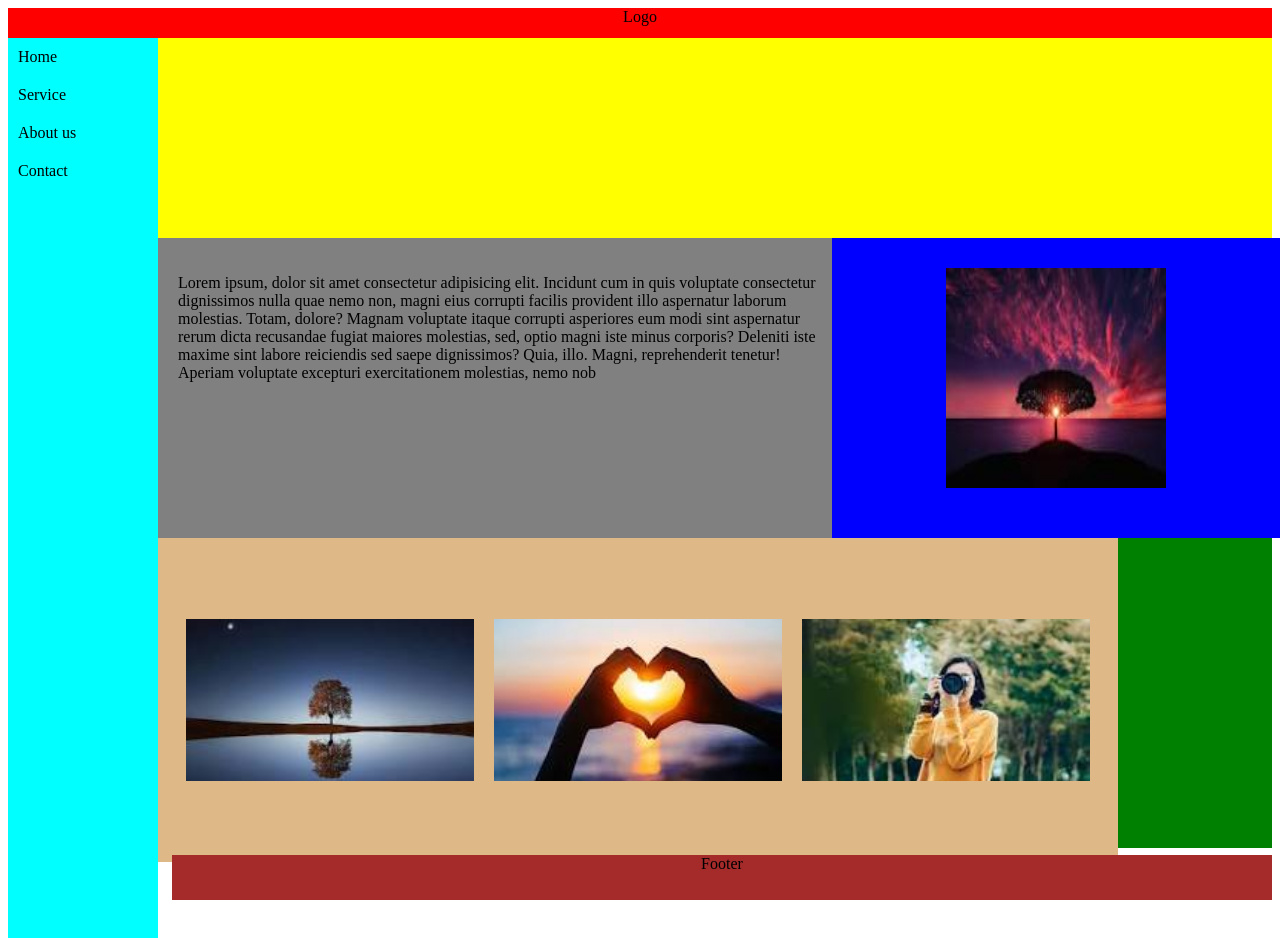
<file: index.html>
<!DOCTYPE html>
<html lang="en">
<head>
    <meta charset="UTF-8">
    <meta name="viewport" content="width=device-width, initial-scale=1.0">
    <title>logo</title>
    <link rel="stylesheet" href="style.css">
</head>
<body>
    <header>
        <div id="title">Logo</div>
    </header>
    <aside>
        <nav id="main-menu">
            <li>Home</li>
            <li>Service</li>
            <li>About us</li>
            <li>Contact</li>
        </nav>
    </aside>
    <main>
        <div id="main">
            <div id="main-img"></div>
            <div id="img-description">
                <div id="description">
                    <p>
                       Lorem ipsum, dolor sit amet consectetur adipisicing elit. Incidunt cum in quis voluptate consectetur dignissimos nulla quae nemo non, magni eius corrupti facilis provident illo aspernatur laborum molestias. Totam, dolore?
                       Magnam voluptate itaque corrupti asperiores eum modi sint aspernatur rerum dicta recusandae fugiat maiores molestias, sed, optio magni iste minus corporis? Deleniti iste maxime sint labore reiciendis sed saepe dignissimos?
                       Quia, illo. Magni, reprehenderit tenetur! Aperiam voluptate excepturi exercitationem molestias, nemo nob 
                    </p>
                </div>
                <div id="second-img">
                    <img src="img/img2.jpeg" alt="image">
                </div>
            </div>
            <div id="img-set">
                <img src="img/img3.jpeg" alt="image3">
                <img src="img/img4.jpeg" alt="image4">
                <img src="img/img5.jpeg" alt="image5">
            </div>
            
        </div>
    </main>
    <footer>
        <div id="footer"> Footer</div>
    </footer>
</body>
</html>
</file>
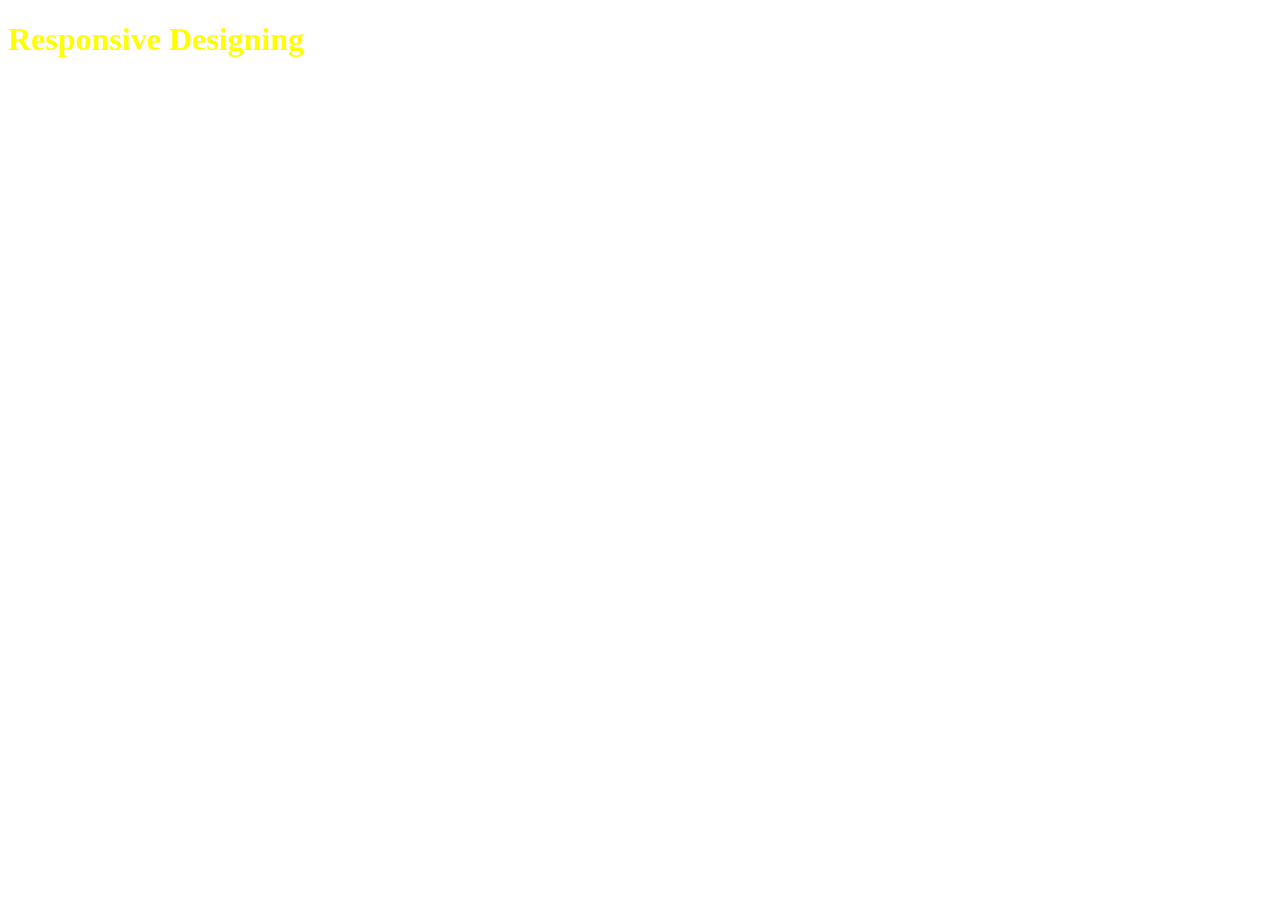
<file: index01.html>
<!DOCTYPE html>
<html lang="en">
<head>
    <meta charset="UTF-8">
    <meta name="viewport" content="width=device-width, initial-scale=1.0">
    <title>Responsive Designing</title>
    <style>
        @media all and (max-width: 480px) {
            h1 {
                color: red;
            }
        }
        @media all and (min-width: 481px) and (max-width: 680px) {
            h1 {
                color: green;
            }
        }
        @media all and (min-width: 681px) and (max-width: 1200px) {
            h1 {
                color: blue;
            }
        }
        @media all and (min-width: 1201px) {
            h1 {
                color: yellow
            }
        }
    </style>
</head>
<body>
    <h1>Responsive Designing</h1>
</body>
</html>
</file>
<file: style.css>
* {
    box-sizing: border-box;
}
#title {
    width: 100%;
    background-color: red;
    height: 30px;
    text-align: center;
}
#main-menu {
    position: relative;
    width: 150px;
    background-color: aqua;
    height: 100vh;
    float: left;
}
#main-menu li {
    list-style: none;
    padding: 10px;
}
#main {
    background-color: green;
    height: 90vh;
}
#footer {
    position: fixed;
    bottom: 0;
    right: 8px;
    background-color: brown;
    height: 5vh;
    width: calc(100vw - 180px);
    text-align: center;
    
}
#main-img {
    width: 100%;
    height: 200px;
    background-color: yellow;
}
#img-description {
    display: flex;
}

#description {
    width: 65%;
    height: 300px;
    background-color: gray;
    padding: 20px 20px;
    padding-right: 50px;
    
}
#second-img {
    position: absolute;
    right: 0;
    width: 35%;
    height: 300px;
    background-color: blue;

}
#img-set {
    background-color: burlywood;
    width: 75vw;
    height: 36vh;
    position: absolute;
    display: flex;
    left: 158px;
    justify-content: center;
    align-items: center;
}

#second-img img {
    width: 220px;
    height: 220px;
    margin: 30px;
}
#second-img{
    text-align: center;
}
    
#img-set img{
    width: 30%;
    height: 50%;
    margin: 10px;
    position: relative;
    object-fit: cover;
}
@media all and (571px < width < 768px) {
    #second-img {
        display: none;
    }
    #description {
        width: 100%;
    }
}

@media all and ( width < 570px) {
    #second-img {
        display: none;
    }
    #description {
        width: 100%;
    }
    #img-set {
        flex-direction: column;
        width: 100%;
        left: 0;
        height: auto;
    }
    #main-menu {
        width: 100%;
        height: 200px;
        text-align: center;
    }

    #footer {
        position: fixed;
        right: 0;
        left: 0;
        margin: auto;
        
        bottom: 0;
        
    }
    #img-set img {
        width: 85%;
        object-fit: cover;
    }
}
</file>
